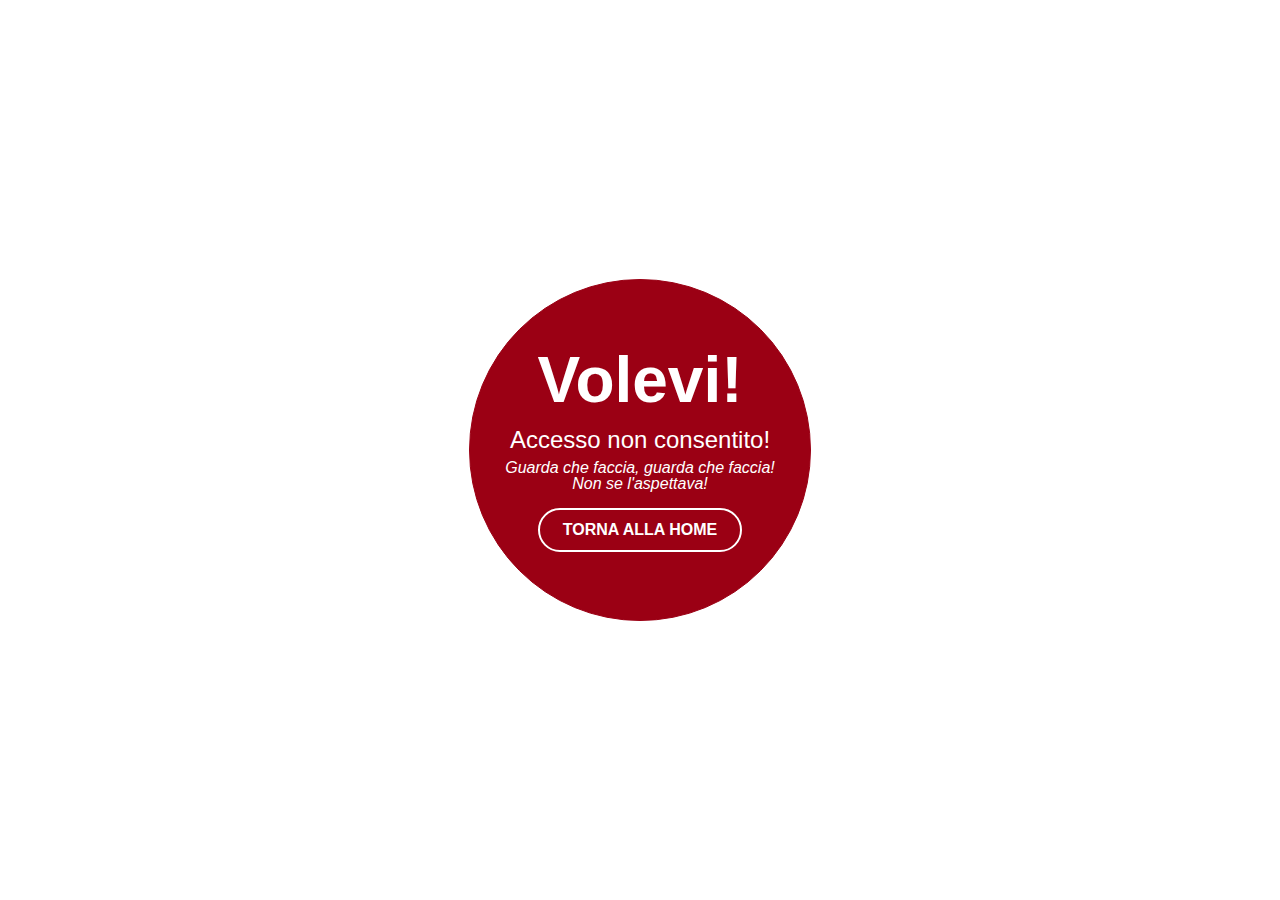
<file: public_html/html/access_denied.html>
<!DOCTYPE html>
<html xmlns="http://www.w3.org/1999/xhtml" xml:lang="it" lang="it">
<head>
    <meta charset="utf-8">
    <meta name="viewport" content="width=device-width, initial-scale=1, shrink-to-fit=no">
    <meta name="description" content="">
    <meta name="author" content="">

    <title>Accesso negato</title>
    <link rel="shortcut icon" type="image/png" href="../images/favicon.png" />
    <link href="../css/style.css" rel="stylesheet" type="text/css">
    <link href="../css/print_style.css" rel="stylesheet" type="text/css" media="print">
    
</head>
<body>
    
    <div id = "error-container">
        <div id = "error-center">
            <div id = "error-text">Volevi!</div>
            <div id = "error-msg">Accesso non consentito!</div>
            <div id = "error-funny">Guarda che faccia, guarda che faccia! Non se l'aspettava!</div>
            <a href="index.php" id = "error-back">Torna alla home</a>
        </div>
    </div>
    
</body>
</file>
<file: public_html/css/style.css>
body, html{
     margin: 0%;
     width: 100%;
     min-width: 400px;
     font-family: Helvetica, sans-serif;
     font-weight: lighter;
     -webkit-font-smoothing: antialiased;
     font-size: 1rem;
     line-height: 1.8em;
     background-color: white;

     text-align: center;
 }

h1{
    font-weight: lighter;
}

.maincontainer {
    margin: 5em auto 5em auto;
    min-height: 80%;
}

.lock-scroll {
    position: fixed;
}

.padded {
	padding: 10px 0;
}

/* SIGNUP LINKS */
.signup-btn-container {
    display: flex;
    flex-flow: row nowrap;
    justify-content: space-between;
    margin: 2em auto 6em auto;;
    width: 75%;
    height: 300px;
}

#signup-btn-alunno, #signup-btn-tutor {
    display: flex;
    align-items: center;
    justify-content: center;
    padding: 20px;
    border-radius: 5em;
    border: 3px solid #9B0014;
    color: #9B0014;
    text-decoration: none;
    width: 40%;
    min-width: 250px;
    height: inherit;
    background-color: white;
    -webkit-transition: all ease 0.3s;
    -moz-transition: all ease 0.3s;
    transition: all ease 0.3s;
} 

#signup-btn-alunno p, #signup-btn-tutor p {
    line-height: 0.9em;
}

#signup-btn-alunno:hover, #signup-btn-tutor:hover {
    color: white;
    text-decoration: none;
    background-color: #9B0014;
}

#signup-btn-alunno #alunno-icon {
    height: 150px;
    width: 150px;
    margin: 0 auto;
    background-image: url(../images/study.svg);
    background-repeat: no-repeat; 
    background-size: cover;
}

#signup-btn-alunno:hover #alunno-icon {
    background-image: url(../images/studywhite.svg);
}


#signup-btn-alunno:hover, #signup-btn-tutor:hover {
    color: white;
    text-decoration: none;
    background-color: #9B0014;
}

#signup-btn-tutor #tutor-icon {
    height: 150px;
    width: 150px;
    margin: 0 auto;
    background-image: url(../images/graduate-student-avatar.svg);
    background-repeat: no-repeat; 
    background-size: cover;
}

#signup-btn-tutor:hover #tutor-icon {
    background-image: url(../images/graduate-student-avatarwhite.svg);
}

@media screen and (max-width: 1024px) {
    .signup-btn-container {
        height: 100%;
        flex-flow: column nowrap;
        margin: 0 auto;
    }
    
    #signup-btn-alunno, #signup-btn-tutor {
        width: 80%;
        margin: 2em auto;
        height: 180px;
        min-width: 200px;
    } 
    
    #signup-btn-alunno #alunno-icon, #signup-btn-tutor #tutor-icon {
        height: 75px;
        width: 75px;
    }

}

/* SIGNUP FORM */

#credential-form-container{
    width: 71%;
    margin: auto;
    display: flex;
    flex-direction: column;
}

#credential-form-container #progress-bar-container{
    margin: 1.5em auto auto auto;
}

#credential-form-container .progress-bar {
    overflow: hidden;
    counter-reset: step;
    margin: 0 auto;
}

#credential-form-container .progress-bar li {
    text-transform: uppercase;
    color: #9B0014;
    font-size: 0.9em;
    float: left;
    list-style-type: none;
    margin-right: 2em;
}

#credential-form-container .progress-bar li:before {
    bottom: 60%;
    content: counter(step);
    counter-increment: step;
    width: 16px;
    line-height: 16px;
    display: block;
    font-size: 0.8em;
    color: #9B0014;
    background: white;
    border: 1px solid #9B0014;
    border-radius: 50%;
    margin: auto;
    transition: all 0.25s ease;
}

#credential-form-container .progress-bar li.active-step:before {
    background: #9B0014;
    color: white;
}

@media screen and (max-width: 768px) {
    .progress-bar{
        padding: 0;
    }

    .progress-bar li {
        position: absolute;
        width: 100%;
        display: none;
        opacity: 0;
    }
    .progress-bar li.active-step {
        position: relative;
        visibility: visible;
        opacity: 1;
        display: block;
        margin: auto;
    }
}

#info-container {
    overflow: hidden;
}

#info-container .form-group {
    display: none;
    height: 0;
    margin: 1.5em auto;
    width: 80%;
    transition: all 0.3s ease;
}

#info-container .active-group {
    display: block;
    height: auto;
}

.form-button {
    display: inline-block;
    cursor: pointer;
    border: 2px solid #9B0014;
    border-radius: 2em;
    background: #9B0014;
    color: white;
    width: 6em;
    margin: 0.5em auto;
    padding: 5px 10px;
    -moz-transition: all 0.25s ease;
    -o-transition: all 0.25s ease;
    -webkit-transition: all 0.25s ease;
    transition: all 0.25s ease;

}

.form-button:hover  {
    background: white;
    color: #9B0014;
}

#go-back {
    margin: auto;
    margin-right: 2.5em;
}
#go-fwd {
    margin: auto;
    margin-left: 2.5em;
}

#go-sub {
    display: none;
}

#container-sign-up{
    margin: 2% auto 8% auto;
}

.signup-group-legend {
    display: none;
    margin: 0;
    /*color: #9B0014;
    text-align: left;
    margin-left: 12%;
    font-size: 0.9em;
    margin-bottom: -1.5em;*/
}

#Signup-form fieldset {
    border: none;
    padding: 0;
    margin: 0;
}

/*
 *  Forms
 */

.transition,
#Signup-form .Signup-field span.fake-label,
#Signup-form input,
#Login-form .Login-field span.fake-label,
#Login-form input,
#Quick-search-form .research-field span.fake-label,
#Quick-search-form input,
#Signup-form .Signup-field span,
#Advanced-search-form .research-field span,
#Advanced-search-form input {
    -moz-transition: all 0.25s cubic-bezier(0.53, 0.01, 0.35, 1.5);
    -o-transition: all 0.25s cubic-bezier(0.53, 0.01, 0.35, 1.5);
    -webkit-transition: all 0.25s cubic-bezier(0.53, 0.01, 0.35, 1.5);
    transition: all 0.25s cubic-bezier(0.53, 0.01, 0.35, 1.5);
}

#Signup-form,
#Login-form,
#Quick-search-form,
#Advanced-search-form {
    margin: 2em auto 2em auto;
    display: inline-block;
    width: 100%;
    max-width: 1024px;
    height: auto;
    box-sizing: border-box;
    padding: 1em;
    background-color: white;
    border-radius: 2em;
    border: 2px solid;
    border-color: #9B0014;
}

#Login-form {
    width: 80%;
}

#Advanced-search-form {
    width: 90%;
}


#Signup-form {
    border: none;
}

#Signup-form,
#Login-form,
#Advanced-search-form{
    background-color: #fff;
}
@media screen and (min-width: 1025px){
    #Advanced-search-form{
        position: sticky;
        position: -webkit-sticky;
        bottom: 0px;
        top: 16px;
    }
}


#Signup-form .Signup-field,
#Login-form .Login-field,
#Quick-search-form .research-field,
#Advanced-search-form .research-field {
    position: relative;
    padding: 10px 0;
}


#Signup-form .Signup-field input,
#Login-form .Login-field input,
#Quick-search-form .research-field input,
#Advanced-search-form .research-field input{
    border: 1px solid #9B0014;
    color: #9B0014;
    line-height: 0;
    font-size: 17px;
    width: 100%;
    display: block;
    box-sizing: border-box;
    padding: 10px 15px;
    border-radius: 60px;
    font-weight: 100;
    letter-spacing: 0.01em;
    position: relative;
}

#Signup-form .Signup-field span.fake-label,
#Login-form .Login-field span.fake-label,
#Quick-search-form .research-field span.fake-label,
#Advanced-search-form .research-field span.fake-label,
#Signup-form .CBField legend {
    transform-origin: left center;
    color: #9B0014;
    font-weight: 100;
    letter-spacing: 0.01em;
    font-size: 17px;
    box-sizing: border-box;
    padding: 10px 15px;
    display: block;
    position: absolute;
    margin-top: -45px;
    z-index: 2;
    pointer-events: none;
}

#Signup-form .Signup-field > span,
#Login-form .Login-field > span,
#Advanced-search-form .research-field > span,
#Quick-search-form .research-field > span {
    transform-origin: left center;
    display: none;
}

#Signup-form .Signup-field input:focus,
#Login-form .Login-field input:focus,
#Quick-search-form .research-field input:focus,
#Advanced-search-form .research-field input:focus{
    outline: none;
    background: #9B0014;
    color: white;
    margin-top: 1rem;
}


#Signup-form .Signup-field input:valid,
#Login-form .Login-field input:valid,
#Quick-search-form .research-field input:valid,
#Advanced-search-form .research-field input:valid,
#Signup-form .Signup-field .stay-up,
#Login-form .Login-field .stay-up,
#Quick-search-form .research-field .stay-up,
#Advanced-search-form .research-field .stay-up {
    margin-top: 0.6rem;
}

#Signup-form .Signup-field input:focus,
#Login-form .Login-field input:focus,
#Quick-search-form .research-field input:focus,
#Advanced-search-form .research-field input:focus{
    margin-top: 1rem;
}

#Signup-form .Signup-field input:valid ~ span.fake-label,
#Login-form .Login-field input:valid ~ span.fake-label,
#Quick-search-form .research-field input:valid ~ span.fake-label,
#Advanced-search-form .research-field input:valid ~ span.fake-label,
#Signup-form .Signup-field input:focus ~ span.fake-label,
#Login-form .Login-field input:focus ~ span.fake-label,
#Quick-search-form .research-field input:focus ~ span.fake-label,
#Advanced-search-form .research-field input:focus ~ span.fake-label,
#Signup-form .Signup-field input.stay-up ~ span.fake-label,
#Login-form .Login-field input.stay-up ~ span.fake-label,
#Quick-search-form .research-field .stay-up ~ span.fake-label,
#Advanced-search-form .research-field .stay-up ~ span.fake-label {
    display: block;
    -moz-transform:     translate(0, -35px) scale(0.9,0.9);
    -ms-transform:      translate(0, -35px) scale(0.9,0.9);
    -webkit-transform:  translate(0, -35px) scale(0.9,0.9);
    transform:          translate(0, -35px) scale(0.9,0.9);
}

#Signup-form .Signup-field input:focus ~ span,
#Advanced-search-form .research-field input:focus ~ span,
#Quick-search-form .research-field input:focus ~ span {
    display: inline-block;
    -moz-transform:       translate(0, 10px);
    -ms-transform:        translate(0, 10px);
    -webkit-transform:    translate(0, 10px);
    transform:            translate(0, 10px);
}

#Signup-form .Signup-field input:focus ~ span.fake-label,
#Login-form .Login-field input:focus ~ span.fake-label,
#Quick-search-form .research-field input:focus ~ span.fake-label,
#Advanced-search-form .research-field input:focus ~ span.fake-label {
    display: block;
    -moz-transform:     translate(0px, -35px) scale(1.3,1.3);
    -ms-transform:      translate(0px, -35px) scale(1.3,1.3);
    -webkit-transform:  translate(0px, -35px) scale(1.3,1.3);
    transform:          translate(0px, -35px) scale(1.3,1.3);
}

#Signup-form .CBField {
    margin-top: 45px;
    margin-bottom: 45px;
}

#Signup-form .CBField input {
    margin-bottom: 1px;
    margin-left: 5px;
    vertical-align: middle;
    float: left;
}
#Signup-form .CBField label {
    color: #9B0014;
    display: block;
    float: left;
}

#Signup-form .CBField label > span {
    float: right;
    margin-left: 15px;
    margin-top: -5px;
    vertical-align: middle;
}


#Signup-form .CBLabel{
    color: #9B0014;
    display: block;
    float: left;
    margin-top: -10px;
    margin-bottom: 30px;
    white-space: nowrap;
}

#Signup-form .CBInput input {
    margin-bottom: 1px;
    margin-left: 5px;
    vertical-align: middle;
}
#Signup-form .CBLabel span {
    margin-left: 15px;
    vertical-align: middle;
}

#Login-form .Login-button,
.Result-form .visit-profile,
#Login-form > a,
#Login-form .Login-button,
#Login-form > a,
#Quick-search-form .find-button,
#Advanced-search-form .find-button,
#Quick-search-form > a{
    margin-top: 35px;
    background-color: #9B0014;
    border: 2px solid #9B0014;
    display: block;
    box-sizing: border-box;
    padding: 10px 5px;
    border-radius: 2em;
    color: #fff;
    font-weight: 100;
    letter-spacing: 0.01em;
    position: relative;
    z-index: 1;
    margin-left: auto;
    margin-right: auto;
    -webkit-transition: all 0.2s ease;
    -moz-transition: all 0.2s ease;
    transition: all 0.2s ease;
}
#Login-form .Login-button,
#Login-form .Login-button,
#Quick-search-form .find-button,
#Advanced-search-form .find-button{
    margin-top: 1.25rem;
    width: 30%;
    font-size: 100%;
    cursor: pointer;
}
#Login-form > a,
#Login-form > a,
#Quick-search-form > a{
    margin-top: 0.4rem;
    text-decoration: none;
    width: 50%;
    font-size: 100%;
}


#Login-form .Login-button:hover, #Login-form .Login-button:focus, #Login-form a:hover, #Login-form a:focus,
#Login-form .Login-button:hover, #Login-form .Login-button:focus, #Login-form a:hover, #Login-form a:focus,
#Quick-search-form .find-button:hover, #Quick-search-form .find-button:focus, #Quick-search-form a:hover, #Quick-search-form a:focus,
#Advanced-search-form .find-button:hover, #Advanced-search-form .find-button:focus, #Advanced-search-form a:hover, #Advanced-search-form a:focus{
    color: #9B0014;
    background-color: #fff;
}

#Signup-form > h1,
#Login-form > h1{
    color: #9B0014;
    font-family: inherit;
    font-weight: inherit;
}
#Signup-form > h2,
#Login-form > h2{
    font-family: inherit;
    font-weight: inherit;
}
#Advanced-search-form hr{
    border-color: #9B0014;
}

#sub-selector {
    margin-top: 1.5em;
}

#sel-abbonamento {
    box-sizing: border-box;
    width: 100%;
    border: 1px solid #9B0014;
    border-radius: 2em;
    padding: 10px 15px;
    font-size: 17px;
    color: #9B0014;
}

#sel-abbonamento > option {
    background-color: #9B0014;
    color: white;
    font-size: 1rem;
    padding: 5px;
}


/*
 *  checkbox
 */

.checkbox-container{
    width: 80%;
    margin: auto;
    text-align: left;
    display: block;
    position: relative;
    padding-left: 2em;
    margin-bottom: 12px;
    cursor: pointer;
    font-size: 1rem;
    -webkit-user-select: none;
    -moz-user-select: none;
    -ms-user-select: none;
    user-select: none;
    color: #9B0014;
}

.checkbox-container input {
    opacity: 0;
    cursor: pointer;
    height: 0;
    width: 0;
}

.checkmark {
    position: absolute;
    top: 0;
    left: 0;
    height: 25px;
    width: 25px;
    background-color: #eee;
}

/* On mouse-over, add a grey background color */
.checkbox-container :hover input ~ .checkmark {
    background-color: #ccc;
}

/* When the checkbox is checked, add a blue background */
.checkbox-container input:checked ~ .checkmark {
    background-color: #9B0014;
}

/* Create the checkmark/indicator (hidden when not checked) */
.checkmark:after {
    content: "";
    position: absolute;
    display: none;
}

/* Show the checkmark when checked */
.checkbox-container input:checked ~ .checkmark:after {
    display: block;
}

/* Style the checkmark/indicator */
.checkbox-container .checkmark:after {
    left: 9px;
    top: 5px;
    width: 5px;
    height: 10px;
    border: solid white;
    border-width: 0 3px 3px 0;
    -webkit-transform: rotate(45deg);
    -ms-transform: rotate(45deg);
    transform: rotate(45deg);
}

/*
 *  Ricerca avanzata
 */

#main-container{
    display: flex;
    position: relative;
    /*aggiunta per farci stare la form*/
    min-height: 43em;
}
#main-container .filter-form{
    width: 40%;
    margin: 1em 1em 1em 1em;
}

#main-container .results-list {
    width: 100%;
}

.result-allfather { 
    display: flex;
    flex-flow: column nowrap;
    width: 90%;
    box-sizing: border-box;
    padding: 1em 1.5em;
    margin: 0 auto;
}
.result-container {
    display: flex;
    flex-flow: row nowrap;
    height: auto;
    min-width: 300px;
    box-sizing: border-box;
    padding: 20px;
    width: 100%;
    background-color: #fff8f8;
}

.result-allfather .result-container:nth-child(even) {
    background-color: #ffe8e8;
}

.result-module {
    color: #66000e;
    display: flex;
    flex-flow: row nowrap;
    padding: 0 10px 10px 0;
    flex-grow: 1;
    height: 80%;
    margin: auto 0;
}

.result-picture {
    height: 100px;
    width: 100px;
    min-height: 100px;
    min-width: 100px;
    margin: auto 0;
    border-radius: 50%;
    overflow: hidden;
}

.result-profile-pic {
    height: 100px;
    width: 100px;
    object-fit: cover;
}


.result-name {
    color: #66000e;
    font-size: 1.5rem;
}

.result-body {
    margin: auto 5%;
    text-align: left;
    font-size: 1rem;
    line-height: 1.05em;
}

.result-info {
    color: #9B0014;
    width: auto;
    line-height: 1.3em;
}

.result-info > span {
    display: block;
}

.result-rating {
    display: inline-block;
    flex-flow: row nowrap;
    justify-content: space-between;
    box-sizing: inherit;
    margin: 5px 0;
}

.res-star {
    display: inline-block;
    width: 16px;
    height: 16px;
    background-image: url(../images/stellina.png);
    background-size: cover;
}

.res-inactive {
    -webkit-filter: grayscale(100%);
    filter: grayscale(100%);
}

.result-city {
    font-style: italic;
}

.result-money {
    font-size: 1.4rem;
}

.result-profile-link {
    cursor: pointer;
    width: 40%;
    min-width: 180px;
    height: 45px;
    display: block;
    margin: auto;
    font-size: 1.2rem;
    text-decoration :none;
    border-radius: 2.5em;
    color: white;
    background-color: #9B0014;
    border: 2px solid #9B0014;
    text-align: center;
    -webkit-transition: all 0.2s ease;
    -moz-transition: all 0.2s ease;
    transition: all 0.2s ease;
    box-sizing: border-box;
}

.result-profile-link > span {
    line-height: 45px;
    display: block;
    margin: auto 0;
}

.result-profile-link:hover {  
    color: #9B0014;
    background-color: white;
}

@media screen and (max-width: 1024px) {
    .result-module {
        flex-flow: row wrap;
    }
}
@media screen and (max-width: 480px) {
    .result-module {
        flex-flow: column nowrap;
    }
    .result-body {
        margin: 5% auto;
        text-align: center;
    }
    
    .result-container {
        padding: 15px 20px 5px 20px;
    }
    
    .result-picture {
        margin: 0 auto;
    }
}


.Result-form,
#Student-form{
    margin: auto;
    display: flex;
    width: 90%;
    max-width: 1024px;
    height: auto;
    box-sizing: border-box;
    padding: 30px 25px;
    background-color: lightgray;
    border-radius: 2em;
    margin-top: 2em;
    margin-bottom: 2em;
    left: 50%;
}
.Result-form .profile-pic,
#Student-form .profile-pic{
    width: 20%;
    margin: auto auto 1em 1em;
}
.Result-form .profile-pic img,
#Student-form .profile-pic img{
    border-radius: 100%;
    width: 9em;
    margin: auto;
}
.Result-form .Result-info{
    width: 60%;
    margin: auto;
    margin-left: 1em;
    margin-right: 1em;
}
.Result-form .Result-info *{
    font-family:'Chelsea Market',sans-serif;
    margin-left: 2rem;
    text-align: left;
    margin: auto;
    /*  margin-top: 1em;*/
    /*  margin-bottom: : 1em;*/

}
.Result-form .Result-info .Name{
    font-size: 3rem;
}
.Result-form .Result-info .Location{
    font-size: 1.6rem;
}
.Result-form .Result-info .Description{
    font-size: 1rem;
}

@media screen and (max-width: 1024px){
    #main-container{
        flex-direction: column;
    }
    #main-container .filter-form{
        width: auto;
        position: relative;
    }
    #main-container .results-list{
        width: 100%;
        margin-left: auto;
    }
}

/*
 * SLIDER
 */

.slider {
    -webkit-appearance: none;
    width: 80%;
    height: 3px;
    border-radius: 3px;
    background: #d3d3d3;
    outline: none;
    opacity: 0.7;
    -webkit-transition: .2s;
    -moz-transition: opacity .2s;
    transition: opacity .2s;
}

.slider:hover {
    opacity: 1;
}

.slider::-webkit-slider-thumb {
    -webkit-appearance: none;
    appearance: none;
    width: 15px;
    height: 15px;
    border-radius: 50%;
    background: #9B0014;
    cursor: pointer;
}

.slider::-moz-range-thumb {
    width: 15px;
    height: 15px;
    border-radius: 50%;
    background: #9B0014;
    cursor: pointer;
}

/*Form styling*/

#Quick-search-form fieldset {
    border: none;
    color: #9B0014;
}

#Quick-search-form label, #Advanced-search-form label, #Advanced-search-form p,#Advanced-search-form > h1,#Quick-search-form > h1  {
    color: #9B0014;
}

.centered-wrapper {
    margin: 0 auto;
    width: 35%;
    min-width: 343px;
}

/* SUGGERIMENTI */

.notVisible{
    display: none;
}

.research-outputs-visible{
    display:flex;
    flex-direction: column;
    max-height: 15em;
    overflow: scroll;
    width: 80%;
    padding: 20px 0px;
    border-radius: 15px;
    border: 1px solid #9B0014;
    margin: auto;
}
.research-outputs-visible::-webkit-scrollbar {
    display: none;
}

.research-outputs-visible > a{
    display: inline-block;
    width: 100%;
    padding: 10px 15px;
    background-color: #9B0014;
    border: 1px solid #9B0014;
    color: #fff;
    text-decoration: none;
    cursor: pointer;
    text-align: left;
    padding-left: 0.5em;
}

.research-outputs-visible > a:hover, .research-outputs-visible > a:hover > h1, .research-outputs-visible > a:hover > h2,
.research-outputs-visible > a:focus, .research-outputs-visible > a:focus > h1, .research-outputs-visible > a:focus > h2{
    background-color: white;
    color: #9B0014;
}
.research-outputs-visible > a > h1{
    font-size: 1em;
    color: white;
}
.research-outputs-visible > a > h2{
    font-size: 0.75em;
    color: white;
}
.research-outputs-visible > a.notLast{
    margin-bottom: .25em;
}


/*
 *  STAR RATING
 */

#rating-container{
    display: flex;
}

#rating-container #star-rating{
    color: #9B0014;
    margin: auto 8px auto 0;
}

.rating {
    margin: 1em auto 1em 0;
    display: flex;
    flex-flow: row-reverse nowrap;
    position: relative;

}

.rating input{
    display: none;
}

.rating label{
    display: block;
    cursor: pointer;
    width: 25px;
    float:left;
    margin-right: 10px;
    font-size: 0;
    line-height: 0;
}

.rating label:before{
    content: '\f005';
    font-family: fontAwesome;
    position: relative;
    display: block;
    font-size: 25px;
    color: #101010;
    margin-right: 8px;
}

.rating label:after{
    content: '\f005';
    font-family: fontAwesome;
    display: block;
    font-size: 25px;
    color: gold;
    top: 0;
    opacity: 0;
    position: absolute;
    transition: .5s;
    text-shadow: 0 2px 5px rgba(0,0,0,.5);
}

.rating label:hover:after, .rating input:checked ~ label:after, .rating label:hover ~ label:after{
    opacity: 1;
}

.hidden{
    display: none;
}

#Signup-form .Signup-field label.hidden, #Login-form .Login-field label.hidden, #Quick-search-form .research-field label.hidden, #Advanced-search-form .research-field label.hidden {
    display: none;
}


/*
 *  NAVBAR
 */
#navbar {
    align-items: center;
    vertical-align: middle;
    background-color: white;
    box-sizing: border-box;
    display: flex;
    height: 12%;
    min-height: 75px;
    padding: 15px;
    width: 100%;
    overflow: hidden;
}

#logo-container {
    height: 40px;
    z-index: 11;
}

#navbar #main-nav {
    align-content: center;
    background-color: white;
    box-sizing: border-box;
    display: flex;
    flex-flow: row nowrap;
    height: 100%;
    margin: 0 0.5em 0 2em;
    justify-content: flex-start;
    position: relative;
    width: 100%;
    -webkit-transition: all 0.3s ease;
    -moz-transition: all 0.3s ease;
    transition: all 0.3s ease;
}

#navbar #main-nav {
    align-items: center;
}

.nav-link, .nav-link-active, #login-link {
    display: flex;
    align-items: center;
    border: 2px solid white;
    width: 10%;
    transition: border 0.5s;
    -webkit-transition: all 0.2s ease;
    -moz-transition: all 0.2s ease;
    transition: all 0.2s ease;
}

.nav-link {
    min-width: 117px;
    height: 100%;
    margin: 0 0 0 1em;
}

.nav-link-active {
    min-width: 117px;
    height: 100%;
    margin: 0 0 0 1em;
}

#login-link {
    height: 60%;
    text-decoration: none;
    margin-left: auto;
    background-color: #9B0014;
    border: 2px solid #9B0014;
    min-width: 5em;
    border-radius: 3em
}

#login-link > div {
    color: white;
    display: block;
    margin: auto;
    font-weight: 500;
    text-decoration: none;
    text-transform: uppercase;
}

.nav-link a {
    color: #9B0014;
    display: block;
    margin: auto;
    font-weight: 500;
    text-transform: uppercase;
    text-decoration: none;
}
.nav-link-active a{
    color: #9B0014;
    display: block;
    margin: auto;
    font-weight: 500;
    text-transform: uppercase;
    text-decoration: none;
}

.nav-link-active a::after {
    margin-top: -3px;
    content: '';
    display: block;
    width: 100%;
    height: 2px;
    background: #9B0014;
}

.nav-link a::after {
    margin-top: -2px;
    content: '';
    display: block;
    width: 0;
    height: 1px;
    background: #9B0014;
    -webkit-transition: width .3s;
    -moz-transition: width .3s;
    transition: width .3s;
}

#login-link div::after {
    background: white;
}

.nav-link a:hover::after {
    width: 100%;
}

#login-link:hover {
    background-color: white;
    border: 2px solid #9B0014;
}

#login-link:hover > div,
#login-link:hover a{
    color: #9B0014;
}

#login-link:hover::after {
    width: 0;
}

#login-link a {
    color: #FFF;
    display: block;
    margin: auto;
    font-weight: 500;
    text-transform: uppercase;
    text-decoration: none;
}

#logo {
    display: block;
    height: 100%;
}

#menu-icon {
    visibility: hidden;
}


@media screen and (max-width: 1024px) {
    #logo-container {
        width: 40px;
        height: 40px;
    }


    #navbar #main-nav {
        flex-flow: column nowrap;
        overflow: hidden;
        position: fixed;
        top: 0;
        left: 0;
        margin: auto;
        height: 100%;
        padding: 15% 0;
        width: 100%;
        z-index: 10;
    }

    .hidden {
        visibility: hidden;
        opacity: 0;
    }

    .visible {
        visibility: visible;
        opacity: 1;
    }

    .nav-link, .nav-link-active, #login-link {
        box-sizing: border-box;
        margin: 0;
        width: 100%;
        height: 20%;
        min-height: 2em;
    }

    .nav-link, .nav-link-active {
        order: 1;
    }

    #login-link {
        margin-top: 3em;
        order: 2;
        border-radius: initial;
    }

    #menu-icon {
        visibility: visible;
        box-sizing: border-box;
        background: none;
        color: inherit;
        border: none;
        padding: 0;
        font: inherit;
        cursor: pointer;
        outline: inherit;
        margin: auto 0 auto auto;
        height: 40px;
        width: 40px;
        padding: 2px;
        z-index: 10;
    }

    #menu-icon::before, #menu-icon div, #menu-icon::after {
        background-color: #9B0014;
        border-radius: 2px;
        content: '';
        display: block;
        height: 4px;
        width: 36px;
        -webkit-transition: all 0.5s ease;
        -moz-transition: all 0.5s ease;
        transition: all 0.5s ease;
    }

    #menu-icon::before, #menu-icon div {
        margin: 0 0 10px 0;
    }

    .open-icon::before {
        -webkit-transform: translateY(14px) rotate(135deg);
        -moz-transform: translateY(14px) rotate(135deg);
        transform: translateY(14px) rotate(135deg);
    }

    .open-icon::after {
        -webkit-transform: translateY(-14px) rotate(-135deg);
        -moz-transform: translateY(-14px) rotate(-135deg);
        transform: translateY(-14px) rotate(-135deg);
    }

    .open-icon div {
        -webkit-transform: scale(0);
        -moz-transform: scale(0);
        transform: scale(0);
    }
}

/*
    Parallax
 */

#bgimg-1{
    background-image: url("../images/img-parallax3-final.jpg");
    min-height: 60%;
    position: relative;
    background-attachment: fixed;
    background-position: center;
    background-repeat: no-repeat;
    background-size: cover;
}

.caption {
    padding-top: 6em;
    padding-bottom: 6em;
    margin: auto;
    width: 90%;
    text-align: center;
    color: #000;
}

.text-container {
    background-color: transparent;
    color: #fff;
    text-align: center;
    height: auto;
    padding-top: 3.5em;
    padding-bottom: 5.5em;
    font-size: 120%;
}

.text-container span{
    margin: 0 20px 0 20px;
    font-size: 4em;
    line-height: 120%;
    text-shadow: 2px 0 0 #000, -2px 0 0 #000, 0 2px 0 #000, 0 -2px 0 #000, 1px 1px #000, -1px -1px 0 #000, 1px -1px 0 #000, -1px 1px 0 #000;
    text-transform: uppercase;
    font-weight: bold;
}

#oppure{
    background-color: #fff;
    height: auto;
    margin: auto;
}

#oppure span{
    margin: 0 auto;
    font-size: 3em;
    line-height: 150%;
    text-transform: uppercase;
    font-weight: bold;
}

#account-options {
    background-color: #fff;
    display: flex;
    justify-content: space-around;
    padding: 2em;
    color: #9B0014;
    height: auto;
}

#account-options span{
    font-size: 25px;
    font-weight: bold;
}

.subscription-type{
    display: flex;
    flex-direction: column;
    align-items: center;
    border: 3px solid #9B0014;
    border-radius: 2.5em;
    padding-left: 20px;
    padding-right: 20px;
    padding-top: 60px;
    padding-bottom: 60px;
}

.subscription-type.center{
    margin: 0 1em 0 1em;
}

#account-options .subscription-type .price{
    margin-top: 20px;
    font-size: 40px;
}

.trasparent-container {
    background-color: transparent;
    font-size: 25px;
    color: #f7f7f7;
}

@media screen and (max-width: 740px){
    #account-options{
        flex-direction: column;
        align-items: center;
    }

    #account-options .subscription-type{
        min-width: 350px;
    }
    
    #account-options .subscription-type.center{
        margin: 1em 0 1em 0;
    }
    
     #bgimg-1{
        background-image: none;
    }

    .big-phrase{
        margin: auto;
        padding-top: 20px;
        padding-bottom: 20px;
        width: 90%;
        background-color: #9B0014;
        border-radius: 2em;
    }

    .text-container span{
        text-shadow: none;
        color: #fff;
        border-radius: 10px;
    }
}

@media screen and (max-width: 600px) {
    .text-container span{
        font-size: 2.5em;
    }
}

/*
    profile section
 */

.parallax-img2{
    position: relative;
    opacity: 0.80;
    background-position: center;
    background-size: cover;
    background-repeat: no-repeat;
    background-attachment: fixed;
    background-image: url("../images/profile_images/pexels-photo-167682.jpeg");
    height: 10em;
}

@media screen and (max-width: 1024px){
    .parallax-img2{
        height: 15em;
    }
}
@media screen and (max-width:740px){
    .parallax-img2{
        height: 10em;
    }
}


/* Personal area */
.pa-parallax-1, .pa-parallax-2, .pa-parallax-3 {
    position: relative;
    background-attachment: fixed;
    background-position: center;
    background-repeat: no-repeat;
    background-size: cover;
}

.pa-parallax-1 {
    background-image: url('../images/profile_images/pexels-photo-167682.jpeg');
    min-height: 5%;
}

.pa-parallax-2 {
    background-image: url('../images/profile_images/pexels-photo-167682.jpeg');
    min-height: 400px;
}

.pa-parallax-3 {
    background-image: url('../images/profile_images/pexels-photo-167682.jpeg');
    min-height: 10%;
}

.personal-area-header {
    position: relative;
    overflow: hidden;
    text-align: center;
    display: flex;
    flex-wrap: wrap;
    flex-direction: column;
    width: 100%;
    height: 30%;
}

#header-lower {
    width: 60%;
    display: flex;
    flex-flow: row wrap;
    height: 100px;
    align-items: center;
    margin: 2em auto 2em 220px;
}

#pa-links-container {
    display: flex;
    flex-flow: row nowrap;
    justify-content: space-evenly;
    height: 100%;
    width: 100%;
    align-items: center;
}

.pa-nav-link {
    display: flex;
    align-items: center;
    width: 130px;
    transition: border 0.5s;
    height: 50%;
    text-decoration: none;
    background-color: #2c2721;
    border: 2px solid #2c2721;
    min-width: 5em;
    border-radius: 3em;
    color: white;
    -webkit-transition: all 0.2s ease;
    -moz-transition: all 0.2s ease;
    transition: all 0.2s ease;
}

.pa-nav-link > div {
    color: white;
    margin: auto;
    font-weight: 500;
    text-decoration: none;
    text-transform: uppercase;
}


.pa-nl-active {
    background-color: white;
}

.pa-nl-active > div {
    color: #2c2721;
}


.pa-nav-link div::after {
    background: white;
}

.pa-nav-link:hover {
    background-color: white;
    border: 2px solid #2c2721;
}

.pa-nav-link:hover > div,
.pa-nav-link:hover a{
    color: #2c2721;
}

.pa-nav-link:hover::after {
    width: 0;
}

.pa-nav-link a {
    color: #FFF;
    display: block;
    margin: auto;
    font-weight: 500;
    text-transform: uppercase;
    text-decoration: none;
}


/*
 * Header profilo
*/

#global-container{
    width: 100%;
}

.profile-container{
    position: relative;
    overflow: hidden;
    text-align: center;
    display: flex;
    flex-wrap: wrap;
    flex-direction: column;
    width: 100%;
    padding-bottom: 2.5em;
}

.profile-header {
    display: flex;
    width: 100%;
    align-items: center;
    box-sizing: border-box;
    border-bottom: 6px solid #8d6e3f;
    background-color: #2c2721;
    height: fit-content;
    min-height: 130px;
}

.profile-picture {
    height: inherit;
    position: relative;
    z-index: 1;
    top: 5em;
    margin-left: 1.5em;
    background: none;
}

.profile-picture .frame {
    width: 160px;
    height: 160px;
    border: 8px solid #8d6e3f;
    border-radius: 50%;
    background: white;
    overflow: hidden;
}

.profile-picture .frame img {
    height: 160px;
    width: 160px;
    object-fit: cover;
}

.profile-header .info-container {
    position: relative;
    height: auto;
    flex-grow: 1;
    text-align: left;
    color: #f7f3ed;
    padding-left: 1em;
}

.info-container h1 {
    font-size: 40px;
    font-weight: 300;
    margin: 0.5em auto 0.5em auto;
}

.info-container h3{
    font-weight: lighter;
    margin: 0.1em 0 -0.5em 0;
}

.profile-header .badge-container {
    display: flex;
    align-items: center;
    position: relative;
    height: auto;
    width: 200px;
    background-color: transparent;
}

.badge-container img {
    position: relative;
    margin: auto;
    height: 50px;
    width: 50px;
}

.badge-container .inactive-badge {
    -webkit-filter: grayscale(100%); /* Safari 6.0 - 9.0 */
    filter: grayscale(100%);
}

@media screen and (max-width: 1024px){
    /*
     *  Header
     */

    .profile-container{
        margin: auto;
        width: 100%;
    }

    .profile-header{
        display:inline-flex;
        flex-direction: row;
        margin: auto;
    }

    /*Scambio info-container con badge-container*/
    /*
    .profile-header .info-container{
        height:
    }
    */

    .profile-header .info-container h1{
        margin-top: 17px;
        margin-left: 20px;
    }

    .profile-header .info-container h3{
        margin-top: 0;
        position: relative;
        left: 20px;
        color: white;
    }

    .profile-header .badge-container{
        width: fit-content;
        flex-direction: column;
        text-align: right;
        padding-right: 1em;
    }

    .badge-container img{
        margin-bottom: 0;
        order: 2;
        height: 40px;
        width: 40px;

    }

    .badge-container .inactive-badge{
        order: 1;
    }

    /*
     *  Body
     */

    .profile-body .info-container{
        margin-top: 7%;
    }
}

@media screen and (max-width: 740px) {
    /*
     *  Header
     */
    .profile-header .profile-picture {
        height: 100%;
        width: 130px;
        position: relative;
        z-index: 1;
        margin-left: 0em;
        background: none;
        top: 0em;
    }

    .profile-header .profile-picture .frame {
        width: 100px;
        height: 100px;
        border: 8px solid #8d6e3f;
        border-radius: 50%;
        background: white;
        overflow: hidden;
        margin: 15% auto;
    }

    .profile-header .profile-picture .frame img {
        height: 100px;
        width: 100px;
        object-fit: cover;
    }

    .profile-container{
        margin: auto;
        width: 100%;
    }

    .profile-header{
        display:flex;
       margin: auto;
    }

    .profile-header .info-container h1{
        font-size: xx-large;
        font-weight: bold;
    }


    .profile-header .info-container h3{
        margin-top: 0;
        position: relative;
        left: 20px;
        color: white;
        font-size: small;
    }

    .profile-header .badge-container{
        width: fit-content;
        flex-direction: column;
        margin: auto 0.25em;
        padding-right: 0em;
    }

    .badge-container img{
        margin-bottom: 0;
        order: 2;
        height: 30px;
        width: 30px;

    }
    .profile-header .profile-picture .frame {
        border: 5px solid #8d6e3f;
    }


    .badge-container .inactive-badge{
        order: 1;
    }

    /*
     *  Body
     */

    .profile-body .info-container{
        margin-top: 7%;
    }
}

/*
 *  body profilo
 */

.profile-body {
    width: 100%;
    height: auto;
    overflow: hidden;
}

.profile-body .info-container {
    text-align: left;
    font-size: 20px;
    max-width: 1200px;
    color: #746758;
    height: auto; 
    margin: auto;
}

.profile-body .info-container #main-info{
    position: relative;
    text-align: left;
    margin: auto auto auto 14em;
}

.profile-body .info-container #main-info h3, .profile-body .info-container #main-info h5{
    margin: 0;
}

.profile-body .info-container h1 {
    line-height: 120%;
    font-weight: bold;
}

.profile-additions-body p{
    font-size: 20px;
}

.profile-additions-body{
    color: #2c2721;
    width: 100%;
}

.single-add-container{
    min-height: 250px;
    overflow: hidden;
    background-color: #fff;
    border-radius: 5px;
    box-sizing: border-box;
    margin-bottom: 2em;
}

#comp-list {
    min-height: 0px;
}

.profile-body .info-container dl{
    display: flex;
    flex-direction: column;
    margin:0 auto 1em auto;
    background-color: #fff;
    padding: 10px;
}

.profile-body .info-container dl dt{
    width: auto;
}

.profile-body .info-container dl p{
    font-size: 40px;
    font-weight: bold;
    margin: 0;
}

.profile-body .info-container dl dd{
    width: auto;
    margin: 0;
}

.profile-body .info-container ul{
    list-style-type: none;
    list-style-position: inside;
    margin: auto;
    padding: 0;
    text-align: left;
    color: #2c2721;
}

.profile-body .info-container ul li{
    margin-top: 5px;
    width: 100%;
}

.profile-body #opinions{
    text-align: center;
    width: 100%;
    background-color: #fff;
    margin: 0 0 3em 0;
    height: auto;
}

.profile-body #opinions h1{
    font-size: 40px;
    font-weight: bold;
}

.profile-body .info-container #other-info-container{
    display: flex;
    flex-direction: row;
    margin-top: 1em;
    top:5em;
    justify-content: center;
}

.profile-body .info-container #other-info-container #other-info{
    min-width: 300px;
    margin-left: 3em;
}

.profile-additions{
    display: flex;
    flex-direction: column;
    width: 100%;
    margin: auto 3em auto 3em;
}

@media screen and (max-width: 1024px){
    .profile-body .info-container #other-info-container{
        display: flex;
        flex-direction: column;
        margin-top: 1em;
        justify-content: space-around;
    }

    .profile-body .info-container #other-info{
        display: flex;
        flex-flow: row wrap;
        justify-content: center;
        top: 2em;
        margin: auto 3em auto 3em;
    }

    .profile-additions{
        display: flex;
        flex-direction: column;
        width: auto;
        margin: 5em 3em auto 3em;
    }
    
    #header-lower {
        margin: 50px 25px 0 200px;
        width: 70%;
    }

    #pa-links-container {
        display: flex;
        flex-flow: row nowrap;
        justify-content: space-evenly;
        width: 100%;
        align-items: center;
    }

    .pa-nav-link {
        width: 110px;
    }

}

@media screen and (max-width: 740px){
    .profile-body .info-container #other-info-container{
        display: flex;
        flex-direction: column;
        margin-top: 1em;
        justify-content: space-around;
    }
    
    .profile-body .info-container #other-info-container #other-info{
        display: flex;
        flex-direction: column;
        margin: 0;
    }

    .profile-body .info-container #other-info-container dl{
        margin: 0.5em 2em;
        padding: 0;
    }
    
    .profile-additions{
        display: flex;
        flex-direction: column;
        width: auto;
    }

    .float-left {
        float:none;
        margin:0 auto;
    }

    #header-lower {
        height: 120px;
        margin: 75px auto 40px auto;
        width: 75%;
    }

    #pa-links-container {
        display: flex;
        flex-flow: column wrap;
        justify-content: space-evenly;
        height: 100%;
        width: 100%;
        align-items: center;
    }

    .pa-nav-link {
        height: 40px;
        width: 130px;
    }
    
    #other-info #float-right {
    float: right;
        margin-left: 10%;
}

}

/** Footer **/

footer{
    height: auto;
    background-color: #9B0014;
}

#footer-container {
    margin: auto;
    display: flex;
    justify-content: space-evenly;
    padding: 1.3em;
}

#footer-container .footer-section {
    width: 200px;
}

#footer-container .footer-section h1 {
    margin-bottom: 3%;
    font-weight: inherit;
    color: white;
    text-transform: uppercase;
    font-size: large;
}


footer .last-thing { 
    float: left;
    width: 100%;
    background-color: #fff;
}

footer .last-thing span {
    float: right;
    margin: 2%;
    font-size: 18px;
    font-weight: bold;
}

.last-thing img{
    width: 150px;
    border-radius: 8%;
    float: left;
    margin: 2%;
}

.mini-menu-row{
    display: flex;
}

.mini-menu-item{
    cursor: pointer;
    margin: 0.5em 0 0.5em 0;
}

.mini-menu-item .developer, .mini-menu-item span {
    margin: auto;
    width: 50px;
}

#naviga-sito {
    display: grid;
    grid-template-rows: repeat(2, auto);
    grid-template-columns: repeat(2, auto);
}

#naviga-sito-icon {
    margin-top: 1em;
    display: grid;
    grid-template-rows: repeat(2, auto);
    grid-template-columns: repeat(3, auto);
}

.torna-su-footer{
    content: url("../images/torna-su.svg");
}

.home-footer{
    content: url("../images/home.svg");
}

.ricerca-footer{
    content: url("../images/zoom-len.svg");
}

.area-personale-footer{
    content: url("../images/avatar.svg");
}

.sign-up-footer{
    content: url("../images/enter.svg");
}

.login-footer{
    content: url("../images/add.svg");
}

.mini-menu-item .developer {
    border-radius: 100%;
    width: 70px;
}

#footer-container .footer-section.info{
    display: flex;
    flex-direction: column;
}

#footer-container .footer-section.info .info-point-item {
    margin-top: 10px;
    color: #fff;
}

.info-point-item a {
    color: #fff;
}

@media screen and (max-width: 700px) {
    #footer-container{
        flex-direction: column;
    }

    #footer-container .footer-section{
        width: 100%;
    }

    #footer-container .footer-section #naviga-sito-icon{
        margin: auto 5em auto 5em;
    }

    #footer-container .footer-section #naviga-sito{
        margin: auto 5em auto 5em;
    }

    #footer-container .footer-section.info{
        margin-bottom: 30px;
    }
}

/** Settings-tutor */

.profile-additions-body textarea {
    resize: none;
    width: 100%;
    padding: 15px 25px;
    height: 266px;
    border: 2px solid #746758;
    border-radius: 0.5em;
    font-family: Helvetica, sans-serif;
    font-size: 1rem;
    font-weight: lighter;
    color: #2c2721;
    text-align: justify;
    white-space: normal;
    box-sizing: border-box;
}

#contatti li {
    display: flex;
    align-content: space-around;
    padding-right: 3em;
}

#other-info input[type=text] {
    color: #2c2721;
    padding: 5px 10px;
    border: 2px solid #746758;
    border-radius: 0.5em;
    font-family: Helvetica, sans-serif;
    font-size: 0.9rem;
    flex-grow: 1;
}

#in-bio {
    box-sizing: border-box;
    width: 100%;
}

#contatti label {
    margin-right: 20px;
}

#other-info label, #other-info ul {
    font-size: 1.2rem;
    color: #2c2721;
}

#other-info .float-right {
    float: right;
}
#other-info fieldset {
    display: inline-block;
    border: 0 none;
    padding: 0;
}

.hidden-legend {
    display: none;
}

#other info li {
    display: flex;
    justify-content: space-between;
}

#lista-comp li {
    font-size: 1.1rem;
    line-height: 1.1rem;
    margin-bottom: 5px;
}

#delete-comp {
    display: inline-block;
    text-decoration: none;
    cursor: pointer;
    box-sizing: border-box;
    font-weight:bold;
    margin: 0 10px -8px 10px;
    height: 22px;
    width: 22px;
    font-size: 1rem;
    padding: 0 0 0 2px;
    border-radius: 50%;
    color: white;
    background-color: #746758;
    border: 2px solid #746758;
    -webkit-transition: all 0.2s ease;
    -moz-transition: all 0.2s ease;
    transition: all 0.2s ease;
}

#add-comp {
    font-size: 0.9rem;
    text-decoration:none;
    border-radius: 2.5em;
    color: white;
    background-color: #746758;
    border: 2px solid #746758;
    -webkit-transition: all 0.2s ease;
    -moz-transition: all 0.2s ease;
    transition: all 0.2s ease;
    padding: 2px 15px;
    box-sizing: border-box;
}

#delete-comp:hover, #add-comp:hover {  
    color: #746758;
    background-color: white;
}

#settings-submit {
    display: block;
    margin: 0 auto;
    padding: 10px 30px;
    font-size: 1.3rem;
    cursor: pointer;
    border-radius: 2em;
    color: white;
    background-color: #2c2721;
    border: 2px solid #2c2721;
    -webkit-transition: all 0.2s ease;
    -moz-transition: all 0.2s ease;
    transition: all 0.2s ease;
}

#settings-submit:hover  {
    color: #2c2721;
    background-color: white;
}


#create-app {
    width: 20%;
    min-width: 200px;
    display: block;
    margin: 0 auto 1em auto;
    font-size: 1rem;
    text-decoration:none;
    border-radius: 2.5em;
    color: white;
    background-color: #746758;
    border: 2px solid #746758;
    -webkit-transition: all 0.2s ease;
    -moz-transition: all 0.2s ease;
    transition: all 0.2s ease;
    padding: 5px 15px;
    box-sizing: border-box;
}

#create-app:hover {  
    color: #746758;
    background-color: white;
}

#become-alumn {
    cursor: pointer;
    width: 40%;
    min-width: 220px;
    margin: 1em auto;
    display: block;
    font-size: 1.2rem;
    text-decoration: none;
    text-align: center;
    border-radius: 2.5em;
    color: white;
    background-color: #746758;
    border: 2px solid #746758;
    -webkit-transition: all 0.2s ease;
    -moz-transition: all 0.2s ease;
    transition: all 0.2s ease;
    padding: 10px 15px;
    box-sizing: border-box;
}

#become-alumn:hover {  
    color: #746758;
    background-color: white;
}

#Quick-search-form textarea {
    resize: none;
    width: 60%;
    padding: 15px 25px;
    height: 266px;
    border: 2px solid #9B0014;
    border-radius: 0.5em;
    font-family: Helvetica, sans-serif;
    font-size: 1rem;
    font-weight: lighter;
    color: #9B0014;
    text-align: justify;
    white-space: normal;
    box-sizing: border-box;
    margin-top: 1em;
}

/*Reviews*/
/*Reviews*/

.review-allfather {
    display: flex;
    flex-flow: column nowrap;
    width: 80%;
    margin: 0 auto;
}

.review-container {
    display: flex;
    flex-flow: column nowrap;
    box-sizing: border-box;
    padding: 10px 10px 15px 10px;
    width: 100%;
    background-color: #f4f2f0;
    min-height: 100px;
}

.review-allfather .review-container:nth-child(even) {
    background-color: #e9e5e2;
}

.review-module {
    display: flex;
    flex-flow: column wrap;
    box-sizing: inherit;
    padding: 0 10px;
    width: 100%;
}

.review-header {
    display: flex;
    flex-flow: row nowrap;
    box-sizing: inherit;
    width: 100%;
}

.review-name {
    position: relative;
    flex-grow: 1;
    text-align: left;
}

.review-rating {
    display: flex;
    flex-flow: row nowrap;
    justify-content: space-between;
    box-sizing: inherit;
    padding: 5px;
    width: 150px;
}

.review-body {
    margin-top: 10px;
    color: #2c2721;
    text-align: justify;
    font-size: 1rem;
    line-height: 1.05em;
}

.r-name {
    position: absolute;
    bottom: 0;
    left: 0;
    font-size: 1.3rem; 
}

.r-star {
    display: inline-block;
    width: 25px;
    height: 25px;
    background-image: url(../images/stellina.png);
    background-size: cover;
}

.r-inactive {
    -webkit-filter: grayscale(100%); /* Safari 6.0 - 9.0 */
    filter: grayscale(100%);
}

#create-review {
    width: 20%;
    min-width: 200px;
    display: block;
    margin: 0 auto;
    font-size: 1rem;
    text-decoration:none;
    border-radius: 2.5em;
    color: white;
    background-color: #746758;
    border: 2px solid #746758;
    -webkit-transition: all 0.2s ease;
    -moz-transition: all 0.2s ease;
    transition: all 0.2s ease;
    padding: 5px 15px;
    box-sizing: border-box;
    
}

.get-lower {
    margin-top: 2em;
}

.profile-body .get-lower {
    margin-top: 4em;
}

/* Student list page */

.students-container,
.students-list-container,
.appointment-container {
    min-height: 600px;
}

.students-list-container{
    min-height: 600px;
}
.students-list-container .student-list-caption{
    font-size: 4em;
    margin: 1em auto;
    height: fit-content;
    padding: 40px;
}

.students-list-container .student-list {
    padding-inline-start: 0px;
    -webkit-padding-start: 0px;
}

.students-list-container .student-list .student-list-item{
    background: #f4f2f0;
    list-style-type: none;
    display: flex;
    width: 100%;
}

.students-list-container .student-list .student-list-item .profile-pic{
    width: 20%;
}

.students-list-container .student-list .student-list-item .profile-pic img{
    border-radius: 100%;
    width: 3em;
    margin: auto;
}

.students-list-container .student-list .student-list-item span{
    width: 80%;
    font-size: x-large;
    font-family: Helvetica, sans-serif;
    font-weight: lighter;
    text-transform: uppercase;
    color: #2c2721;
    padding: 15px;
    height: fit-content;
    text-align: left;
}

.students-list-container .student-list .student-list-item:nth-child(even) { 
    background: #e9e5e2; 
}


/* Fine student list page */

/* Student single page */

#Student-form{
    display: flex;
    flex-direction: column;
}

.profile-menu-container{
    position: relative;
    height: 6em;
    width: 100%;
    border-bottom: 3px solid #8d6e3f;
}

.student-info{
    display: flex;
    flex-direction: column;
    width: 75%;
}

.student-info .row,
.student-form-head,
.student-form-body{
    width: 100%;
    display: flex;
}

#Student-form span{
    height: 1.5em;
    color: black;
    display: inline-block;
    font-size: 40px;
}

.student-info .name{
    font-size: xx-large;
    color: #000;
    text-align: center;
}

.student-info .row dl{
    width:  50%
}

.student-info .row dl dt,
.student-info .name {
    font-size: x-large;
    font-family: Helvetica, sans-serif;
    font-weight: lighter;
    text-transform: uppercase;
}

.student-info .row dl dd{
    text-align: center;
    margin-inline-start: 0px;
    padding: 15px;
}

@media screen and (max-width: 1024px){
    .students-list-container .student-list-caption{
        font-size: 3rem;
    }
    .profile-body .get-lower {
        margin-top: auto;
    }
}
@media screen and (max-width:720px){
    .student-info .row,
    .student-form-head,
    .student-form-body{
        flex-direction: column;
    }

    #Student-form .profile-pic{
        width: fit-content;
        margin: auto;
    }

    #Student-form span{
        line-height: 120%;
        height: fit-content;
        padding-bottom: 15px;
    }

    .student-info{
        width: 100%;
    }

    .student-info .row dl{
        width:  100%
    }

    .students-list-container .student-list-caption{
        font-size: 2rem;
    }

}

/* Fine tudent single page */

/* Appointement */

.appointment-container ul{
    padding-inline-start: 0px;
}

.appointment{
    height: fit-content;
    display: grid;
    grid-template-columns: 25% 75%;
    padding: 20px;
    background-color: #f4f2f0;
}

.appointment:nth-child(even){
    background: #e9e5e2;
}

.appointment-head{
    width: 100%;
    display: flex;
    flex-direction: column;
}

.appointment-head img {
    width: 5em;
    height: 5em;
    margin: 0.5em auto;
}

.appointment-head h1{
    font-size: large;
    font-weight: lighter;
    text-transform: uppercase;

}

.appointment-body  {
    display: flex;
    flex-flow: row nowrap;
    justify-content: space-between;
    padding: 1em 5em 1em 2em;
}

.appointment-body dl {
    width: auto;
    text-align: center;
    float: left;
    padding: 0.5em;
}

.appointment-body dl dt{
    font-size: medium;
    font-weight: lighter;
    color: #2c2721;
    text-transform: uppercase;
}

.appointment-body dl dd{
    font-size: small;
    font-weight: lighter;
    text-transform: capitalize;
    margin-inline-start: 0px;
}

.appointment-body .confirm-button{
    height: 60%;
    text-decoration: none;
    margin-left: auto;
    background-color: limegreen;
    border: 2px solid limegreen;
    min-width: 5em;
    border-radius: 3em;
}

.appointment-body .discard-button{
    height: 60%;
    text-decoration: none;
    margin-left: auto;
    background-color: #9B0014;
    border: 2px solid #9B0014;
    min-width: 5em;
    border-radius: 3em;
}

@media screen and (max-width: 1024px){
    .appointment-body  {
        display: grid;
        grid-template-columns: auto auto auto;
    }
    .appointment-head{
        padding-bottom: 3em;
        padding-top: 3em;
    }
}
@media screen and (max-width:720px){
    .appointment-body  {
        display: grid;
        padding: 1em 0;
        grid-template-columns: auto auto;
    }
    .appointment{
        height: fit-content;
        display: flex;
        flex-direction: column;
        grid-template-columns: 25% 75%;
        padding: 20px;
    }
    .appointment-head{
        padding-bottom: 0em;
        padding-top: 0em;
    }

}

/* Fine appointment*/

/*Pulsante Back*/

.app-creation-container{
    display: flex;
    flex-direction: column;
    margin: auto 3em auto 3em;
}

#back-section {
    display: inline-block;
    height: fit-content;
    width: 10%;
    padding: 10px;
}

#back-section a{
    float: left;
}

#back-section a img{
    height: 3em;
    width: 4em;
}

/*Fine pulsante Back*/


/*
  error pages
*/

#error-container {
    position: absolute;
    margin: auto;
    top: 0;
    right: 0;
    bottom: 0;
    left: 0;
    width: 300px;
    height: 300px;
    border: 1px solid #9B0014;
    background-color: #9B0014;
    border-radius: 50%;
    padding: 20px;
    overflow: hidden;
}

#error-center {
    position: relative;
    top: 50%;
    transform: translateY(-50%);
}

#error-text {
    color: white;
    font-size: 4rem;
    line-height: 4rem;
    font-weight: bold;
    margin-bottom: 1rem;
}

#error-msg {
    color: white;
    font-size: 1.5rem;
    line-height: 1.5rem;
    font-weight: 400;
    margin-bottom: 0.5rem;
}

#error-funny {
    color: white;
    font-size: 1rem;
    line-height: 1rem;
    font-weight: 200;
    font-style: italic;
}

#error-back {
    display: block;
    text-transform: uppercase;
    font-weight: bold;
    width: 200px;
    height: 40px;
    line-height: 40px;
    border: 2px solid white;
    border-radius: 2em;
    background-color: #9B0014;
    color: white;
    text-decoration: none;
    margin: 1rem auto;
    -webkit-transition: all 0.3s ease;
    -moz-transition: all 0.3s ease;
    transition: all 0.3s ease;
}

#error-back:hover {
    background-color: white;
    color: #9B0014;
}
</file>
<file: public_html/css/print_style.css>
body, html{
     margin: 0%;
     width: auto;
     min-width: 400px;
     font-family: Helvetica, sans-serif;
     font-weight: lighter;
     -webkit-font-smoothing: antialiased;
     font-size: 1rem;
     line-height: 1.8em;
     background-color: white;

     text-align: center;
 }

h1{
    font-weight: lighter;
}

.maincontainer {
    margin: 5em auto 5em auto;
    min-height: 80%;
}

.lock-scroll {
    position: fixed;
}

/* SIGNUP LINKS */
.signup-btn-container {
    color: #000;
    height: 100%;
    flex-flow: column nowrap;
    margin: 0 auto;
}

#signup-btn-alunno, #signup-btn-tutor {
    width: 80%;
    margin: 2em auto;
    height: 180px;
    min-width: 200px;
}

#signup-btn-alunno #alunno-icon, #signup-btn-tutor #tutor-icon {
    height: 75px;
    width: 75px;
    margin: 0 auto;
    content: url(../images/study.svg);
    -webkit-filter: grayscale(100%);
    filter: grayscale(100%);
}

#signup-btn-alunno #alunno-icon {
    content: url(../images/study.svg);
}

#signup-btn-tutor #tutor-icon {
    content: url(../images/graduate-student-avatar.svg);
}


#signup-btn-alunno h2, #signup-btn-tutor h2 {
    margin-bottom: -0.5em;
}

/* SIGNUP FORM */

#credential-form-container{
    width: 90%;
    margin: auto;
    display: flex;
    flex-direction: column;
}

#credential-form-container #progress-bar-container{
    margin: 1.5em auto auto auto;
}

#credential-form-container .progress-bar {
    overflow: hidden;
    counter-reset: step;
    margin: 0 auto;
}

#credential-form-container .progress-bar li {
    text-transform: uppercase;
    color: #9B0014;
    font-size: 0.9em;
    float: left;
    list-style-type: none;
    margin-right: 2em;
}

#info-container {
    overflow: hidden;
}


/*
 *  Forms
 */

.transition,
#Signup-form .Signup-field label,
#Signup-form input,
#Login-form .Login-field label,
#Login-form input,
#Quick-search-form .research-field label,
#Quick-search-form input,
#Signup-form .Signup-field span,
#Advanced-search-form .research-field span,
#Advanced-search-form input {
    -moz-transition: all 0.25s cubic-bezier(0.53, 0.01, 0.35, 1.5);
    -o-transition: all 0.25s cubic-bezier(0.53, 0.01, 0.35, 1.5);
    -webkit-transition: all 0.25s cubic-bezier(0.53, 0.01, 0.35, 1.5);
    transition: all 0.25s cubic-bezier(0.53, 0.01, 0.35, 1.5);
}

#Signup-form,
#Login-form,
#Quick-search-form,
#Advanced-search-form{
    margin: 2em auto 2em auto;
    display: inline-block;
    width: 90%;
    max-width: 1024px;
    min-width: 400px;
    height: auto;
    box-sizing: border-box;
    padding: 1em;
    border-radius: 2em;
    border: 2px solid;
}

#Signup-form {
    border: none;
}

#Signup-form,
#Login-form,
#Advanced-search-form{
    background-color: #fff;
}

#Signup-form .Signup-field,
#Login-form .Login-field,
#Quick-search-form .research-field,
#Advanced-search-form .research-field {
    position: relative;
    padding: 10px 0;
}


#Signup-form .Signup-field input,
#Login-form .Login-field input,
#Quick-search-form .research-field input,
#Advanced-search-form .research-field input{
    border: 1px solid #9B0014;
    color: #9B0014;
    line-height: 0;
    font-size: 17px;
    width: 100%;
    display: block;
    box-sizing: border-box;
    padding: 10px 15px;
    border-radius: 60px;
    font-weight: 100;
    letter-spacing: 0.01em;
    position: relative;
}

#Signup-form .Signup-field label,
#Login-form .Login-field label,
#Quick-search-form .research-field label,
#Advanced-search-form .research-field label,
#Signup-form .CBField legend {
    transform-origin: left center;
    color: #9B0014;
    font-weight: 100;
    letter-spacing: 0.01em;
    font-size: 17px;
    box-sizing: border-box;
    padding: 10px 15px;
    display: block;
    position: absolute;
    margin-top: -45px;
    z-index: 2;
    pointer-events: none;
}

#Signup-form .Signup-field > span,
#Login-form .Login-field > span,
#Advanced-search-form .research-field > span,
#Quick-search-form .research-field > span {
    transform-origin: left center;
    display: none;
}

#Signup-form .Signup-field input:focus,
#Login-form .Login-field input:focus,
#Quick-search-form .research-field input:focus,
#Advanced-search-form .research-field input:focus{
    outline: none;
    background: #9B0014;
    color: white;
    margin-top: 1rem;
}


#Signup-form .Signup-field input:valid,
#Login-form .Login-field input:valid,
#Quick-search-form .research-field input:valid,
#Advanced-search-form .research-field input:valid,
#Signup-form .Signup-field .stay-up,
#Login-form .Login-field .stay-up,
#Quick-search-form .research-field .stay-up,
#Advanced-search-form .research-field .stay-up {
    margin-top: 0.6rem;
}

#Signup-form .Signup-field input:focus,
#Login-form .Login-field input:focus,
#Quick-search-form .research-field input:focus,
#Advanced-search-form .research-field input:focus{
    margin-top: 1rem;
}

#Signup-form .Signup-field input:valid ~ label,
#Login-form .Login-field input:valid ~ label,
#Quick-search-form .research-field input:valid ~ label,
#Advanced-search-form .research-field input:valid ~ label,
#Signup-form .Signup-field input:focus ~ label,
#Login-form .Login-field input:focus ~ label,
#Quick-search-form .research-field input:focus ~ label,
#Advanced-search-form .research-field input:focus ~ label,
#Signup-form .Signup-field input.stay-up ~ label,
#Login-form .Login-field input.stay-up ~ label,
#Quick-search-form .research-field .stay-up ~ label,
#Advanced-search-form .research-field .stay-up ~ label {
    -moz-transform:     translate(0, -35px) scale(0.9,0.9);
    -ms-transform:      translate(0, -35px) scale(0.9,0.9);
    -webkit-transform:  translate(0, -35px) scale(0.9,0.9);
    transform:          translate(0, -35px) scale(0.9,0.9);
}

#Signup-form .Signup-field input:focus ~ span,
#Advanced-search-form .research-field input:focus ~ span,
#Quick-search-form .research-field input:focus ~ span {
    display: inline-block;
    -moz-transform:       translate(0, 10px);
    -ms-transform:        translate(0, 10px);
    -webkit-transform:    translate(0, 10px);
    transform:            translate(0, 10px);
}

#Signup-form .Signup-field input:focus ~ label,
#Login-form .Login-field input:focus ~ label,
#Quick-search-form .research-field input:focus ~ label,
#Advanced-search-form .research-field input:focus ~ label {
    -moz-transform:     translate(0px, -35px) scale(1.3,1.3);
    -ms-transform:      translate(0px, -35px) scale(1.3,1.3);
    -webkit-transform:  translate(0px, -35px) scale(1.3,1.3);
    transform:          translate(0px, -35px) scale(1.3,1.3);
}

#Signup-form .CBField {
    margin-top: 45px;
    margin-bottom: 45px;
}

#Signup-form .CBField input {
    margin-bottom: 1px;
    margin-left: 5px;
    vertical-align: middle;
    float: left;
}
#Signup-form .CBField label {
    color: #9B0014;
    display: block;
    float: left;
}

#Signup-form .CBField label > span {
    float: right;
    margin-left: 15px;
    margin-top: -5px;
    vertical-align: middle;
}


#Signup-form .CBLabel{
    color: #9B0014;
    display: block;
    float: left;
    margin-top: -10px;
    margin-bottom: 30px;
    white-space: nowrap;
}

#Signup-form .CBInput input {
    margin-bottom: 1px;
    margin-left: 5px;
    vertical-align: middle;
}
#Signup-form .CBLabel span {
    margin-left: 15px;
    vertical-align: middle;
}

.notVisible{
    display: none;
}

.research-outputs-visible{
    display:flex;
    flex-direction: column;
    max-height: 15em;
    overflow: scroll;
    width: 80%;
    padding: 20px 0px;
    border-radius: 15px;
    border: 1px solid #9B0014;
    margin: auto;
}
.research-outputs-visible::-webkit-scrollbar {
    display: none;
}

.research-outputs-visible > a{
    display: inline-block;
    color: #9B0014;
    width: 100%;
    padding: 10px 15px;
    background-color: #9B0014;
    border: 1px solid #9B0014;
    color: #fff;
    text-decoration: none;
    cursor: pointer;
    text-align: left;
    padding-left: 0.5em;

}
.research-outputs-visible > a > h1{
    font-size: 1em;
    color: red;
}
.research-outputs-visible > a > h2{
    font-size: 0.75em;
    color: lightyellow;
}
.research-outputs-visible > a.notLast{
    margin-bottom: .25em;
}

#Login-form .Login-button,
.Result-form .visit-profile,
#Login-form > a,
#Login-form .Login-button,
#Login-form > a,
#Quick-search-form .find-button,
#Advanced-search-form .find-button,
#Quick-search-form > a{
    margin-top: 35px;
    background-color: #9B0014;
    border: 1px solid #9B0014;
    display: block;
    box-sizing: border-box;
    padding: 10px 5px;
    border-radius: 2em;
    color: #fff;
    font-weight: 100;
    letter-spacing: 0.01em;
    position: relative;
    z-index: 1;
    margin-left: auto;
    margin-right: auto;
}
#Login-form .Login-button,
#Login-form .Login-button,
#Quick-search-form .find-button,
#Advanced-search-form .find-button{
    margin-top: 1.25rem;
    width: 30%;
    font-size: 100%;
    cursor: pointer;
}
#Login-form > a,
#Login-form > a,
#Quick-search-form > a{
    margin-top: 0.4rem;
    text-decoration: none;
    width: 50%;
    font-size: 100%;
}


#Login-form .Login-button:hover, #Login-form .Login-button:focus, #Login-form a:hover, #Login-form a:focus,
#Login-form .Login-button:hover, #Login-form .Login-button:focus, #Login-form a:hover, #Login-form a:focus,
#Quick-search-form .find-button:hover, #Quick-search-form .find-button:focus, #Quick-search-form a:hover, #Quick-search-form a:focus,
#Advanced-search-form .find-button:hover, #Advanced-search-form .find-button:focus, #Advanced-search-form a:hover, #Advanced-search-form a:focus{
    color: #9B0014;
    background-color: #fff;
}

#Signup-form h1,
#Login-form h1{
    color: #9B0014;
    font-family: inherit;
    font-weight: inherit;
}
#Signup-form h2,
#Login-form h2{
    font-family: inherit;
    font-weight: inherit;
}
#Advanced-search-form hr{
    border-color: #9B0014;
}


/*
 *  checkbox
 */

.checkbox-container{
    width: 80%;
    margin: auto;
    text-align: left;
    display: block;
    position: relative;
    padding-left: 2em;
    margin-bottom: 12px;
    cursor: pointer;
    font-size: 22px;
    -webkit-user-select: none;
    -moz-user-select: none;
    -ms-user-select: none;
    user-select: none;
    color: #9B0014;
}

.checkbox-container input {
    opacity: 0;
    cursor: pointer;
    height: 0;
    width: 0;
}

.checkmark {
    position: absolute;
    top: 0;
    left: 0;
    height: 25px;
    width: 25px;
    background-color: #eee;
}

/* On mouse-over, add a grey background color */
.checkbox-container :hover input ~ .checkmark {
    background-color: #ccc;
}

/* When the checkbox is checked, add a blue background */
.checkbox-container input:checked ~ .checkmark {
    background-color: #2196F3;
}

/* Create the checkmark/indicator (hidden when not checked) */
.checkmark:after {
    content: "";
    position: absolute;
    display: none;
}

/* Show the checkmark when checked */
.checkbox-container input:checked ~ .checkmark:after {
    display: block;
}

/* Style the checkmark/indicator */
.checkbox-container .checkmark:after {
    left: 9px;
    top: 5px;
    width: 5px;
    height: 10px;
    border: solid white;
    border-width: 0 3px 3px 0;
    -webkit-transform: rotate(45deg);
    -ms-transform: rotate(45deg);
    transform: rotate(45deg);
}

/*
 *  Ricerca avanzata
 */

#main-container{
    display: flex;
    position: relative;
    /*aggiunta per farci stare la form*/
    min-height: 43em;
}
#main-container .filter-form{
    width: 40%;
    position: absolute;
    top:1em;
    bottom: 1em;
}

#main-container .results-list{
    width: 100%;
    margin-left: 40%;
    flex-direction: column;
}
.Result-form,
#Student-form{
    margin: auto;
    display: flex;
    width: 90%;
    max-width: 1024px;
    height: auto;
    box-sizing: border-box;
    padding: 30px 25px;
    background-color: lightgray;
    border-radius: 2em;
    margin-top: 2em;
    margin-bottom: 2em;
    left: 50%;
}
.Result-form .profile-pic,
#Student-form .profile-pic{
    width: 20%;
    margin: auto auto 1em 1em;
}
.Result-form .profile-pic img,
#Student-form .profile-pic img{
    border-radius: 100%;
    width: 9em;
    margin: auto;
}
.Result-form .Result-info{
    width: 60%;
    margin: auto;
    margin-left: 1em;
    margin-right: 1em;
}
.Result-form .Result-info *{
    font-family:'Chelsea Market',sans-serif;
    margin-left: 2rem;
    text-align: left;
    margin: auto;
    /*  margin-top: 1em;*/
    /*  margin-bottom: : 1em;*/

}
.Result-form .Result-info .Name{
    font-size: 3rem;
}
.Result-form .Result-info .Location{
    font-size: 1.6rem;
}
.Result-form .Result-info .Description{
    font-size: 1rem;
}

/*
 * SLIDER
 */

.slider {
    -webkit-appearance: none;
    width: 80%;
    height: 3px;
    border-radius: 3px;
    background: #d3d3d3;
    outline: none;
    opacity: 0.7;
    -webkit-transition: .2s;
    transition: opacity .2s;
}

.slider:hover {
    opacity: 1;
}

.slider::-webkit-slider-thumb {
    -webkit-appearance: none;
    appearance: none;
    width: 15px;
    height: 15px;
    border-radius: 50%;
    background: #9B0014;
    cursor: pointer;
}

.slider::-moz-range-thumb {
    width: 25px;
    height: 25px;
    border-radius: 50%;
    background: #4CAF50;
    cursor: pointer;
}

/*
 *  STAR RATING
 */

#rating-container{
    display: flex;
}

#rating-container #star-rating{
    margin: auto 8px auto 0;
}

.rating {
    margin: 1em auto 1em 0;
    display: flex;
    flex-direction: row-reverse;
    position: relative;

}

.rating input{
    display: none;
}

.rating label{
    display: block;
    cursor: pointer;
    width: 30px;
    float:left;
    margin-right: 10px;
}

.rating label:before{
    content: '\f005';
    font-family: fontAwesome;
    position: relative;
    display: block;
    font-size: 30px;
    color: #101010;
    margin-right: 10px;
}

.rating label:after{
    content: '\f005';
    font-family: fontAwesome;
    display: block;
    font-size: 30px;
    color: gold;
    top: 0;
    opacity: 0;
    position: absolute;
    transition: .5s;
    text-shadow: 0 2px 5px rgba(0,0,0,.5);
}

.rating label:hover:after, .rating input:checked ~ label:after, .rating label:hover ~ label:after{
    opacity: 1;
}

.hidden{
    display: none;
}
/*
 *  NAVBAR
 */
#navbar {
    display: none;
}

/*
    Parallax
 */

#bgimg-1{
    background-image: none;
    min-height: 60%;
    position: relative;
    background-attachment: fixed;
    background-position: center;
    background-repeat: no-repeat;
    background-size: cover;
}

.caption {
    padding-top: 6em;
    padding-bottom: 6em;
    width: 100%;
    text-align: center;
    color: #000;
    page-break-after: always;
}

.text-container {
    background-color: transparent;
    color: #fff;
    text-align: center;
    height: auto;
    padding-top: 3.5em;
    padding-bottom: 5.5em;
    font-size: 120%;
}

.text-container span{
    margin: 0 20px 0 20px;
    font-size: 3em;
    line-height: 120%;
    color: #000;
    font-weight: bold;
    text-shadow: none;
}

#oppure{
    background-color: #fff;
    height: auto;
    margin: auto;
}

#oppure span{
    margin: 0 auto;
    font-size: 3em;
    line-height: 150%;
    text-transform: uppercase;
    font-weight: bold;
}

#account-options {
    background-color: #fff;
    display: flex;
    justify-content: space-around;
    padding: 2em;
    color: #9B0014;
}

#account-options img{
    width: 30px;
    padding: 10px;
}

#account-options span{
    font-size: 25px;
    font-weight: bold;
}

.subscription-type{
    display: flex;
    flex-direction: column;
    align-items: center;
    border: 3px solid #9B0014;
    border-radius: 2.5em;
    padding-left: 20px;
    padding-right: 20px;
    padding-top: 60px;
    padding-bottom: 60px;
}

.subscription-type.center{
    margin: 0 1em 0 1em;
}

#account-options .subscription-type .price{
    margin-top: 20px;
    font-size: 40px;
}

.trasparent-container {
    background-color: transparent;
    font-size: 25px;
    color: #f7f7f7;
}

/*
    profile section
 */
.parallax-img2{
    display: none;
}

/* Personal area */
.pa-parallax-1, .pa-parallax-2, .pa-parallax-3 {
    position: relative;
    background-attachment: fixed;
    background-position: center;
    background-repeat: no-repeat;
    background-size: cover;
}

.pa-parallax-1 {
    background-image: url('../images/profile_images/pexels-photo-167682.jpeg');
    min-height: 5%;
}

.pa-parallax-2 {
    background-image: url('../images/profile_images/pexels-photo-167682.jpeg');
    min-height: 400px;
}

.pa-parallax-3 {
    background-image: url('../images/profile_images/pexels-photo-167682.jpeg');
    min-height: 10%;
}

.personal-area-header {
    position: relative;
    overflow: hidden;
    text-align: center;
    display: flex;
    flex-wrap: wrap;
    flex-direction: column;
    width: 100%;
    height: 30%;
}

#header-lower {
    width: 60%;
    display: flex;
    flex-flow: row wrap;
    height: 100px;
    align-items: center;
    margin: 0 auto 0 220px;
}

#pa-links-container {
    display: flex;
    flex-flow: row nowrap;
    justify-content: space-evenly;
    height: 100%;
    width: 100%;
    align-items: center;
}

.pa-nav-link {
    display: flex;
    align-items: center;
    width: 130px;
    transition: border 0.5s;
    height: 50%;
    text-decoration: none;
    background-color: #2c2721;
    border: 2px solid #2c2721;
    min-width: 5em;
    border-radius: 3em;
    -webkit-transition: all 0.2s ease;
    -moz-transition: all 0.2s ease;
    transition: all 0.2s ease;
}

.pa-nav-link > div {
    color: white;
    display: block;
    margin: auto;
    font-weight: 500;
    text-decoration: none;
    text-transform: uppercase;
}

.pa-nav-link div::after {
    background: white;
}

.pa-nav-link:hover {
    background-color: white;
    border: 2px solid #2c2721;
}

.pa-nav-link:hover > div,
.pa-nav-link:hover a{
    color: #2c2721;
}

.pa-nav-link:hover::after {
    width: 0;
}

.pa-nav-link a {
    color: #FFF;
    display: block;
    margin: auto;
    font-weight: 500;
    text-transform: uppercase;
    text-decoration: none;
}


/*
 * Header profilo
*/

#global-container{
    width: 100%;
}

.profile-container{
    position: relative;
    overflow: hidden;
    text-align: center;
    display: flex;
    flex-wrap: wrap;
    flex-direction: column;
    width: 100%;
    padding-bottom: 2%;
}

.profile-header {
    display: flex;
    width: 100%;
    align-items: center;
    box-sizing: border-box;
    border-bottom: 6px solid #8d6e3f;
    background-color: #2c2721;
    height: fit-content;
    min-height: 130px;
}

.profile-picture {
    height: inherit;
    position: relative;
    z-index: 1;
    top: 5em;
    margin-left: 1.5em;
    background: none;
}

.profile-picture .frame {
    width: 160px;
    height: 160px;
    border: 8px solid #8d6e3f;
    border-radius: 50%;
    background: white;
    overflow: hidden;
}

.profile-picture .frame img {
    height: 160px;
    width: 160px;
    object-fit: cover;
}

.profile-header .info-container {
    position: relative;
    height: auto;
    flex-grow: 1;
    text-align: left;
    color: #f7f3ed;
    padding-left: 1em;
}

.info-container h1 {
    font-size: 40px;
    font-weight: 300;
    margin: 0.5em auto 0.5em auto;
}

.info-container h3{
    font-weight: lighter;
    margin: 0.1em 0 -0.5em 0;
}

.profile-header .badge-container {
    display: flex;
    align-items: center;
    position: relative;
    height: auto;
    width: 200px;
    background-color: transparent;
}

.badge-container img {
    position: relative;
    margin: auto;
    height: 50px;
    width: 50px;
}

.badge-container .inactive-badge {
    -webkit-filter: grayscale(100%); /* Safari 6.0 - 9.0 */
    filter: grayscale(100%);
}

/*
 *  body profilo
 */

.profile-body {
    width: 100%;
    height: auto;
    overflow: hidden;
}

.profile-body .info-container {
    text-align: left;
    font-size: 20px;
    max-width: 1200px;
    color: #746758;
    height: auto; 
    margin: auto;
}

.profile-body .info-container #main-info{
    position: relative;
    text-align: left;
    margin: auto auto auto 14em;
}

.profile-body .info-container #main-info h3, .profile-body .info-container #main-info h5{
    margin: 0;
}

.profile-body .info-container h1 {
    line-height: 120%;
}

.profile-additions-body p{
    font-size: 20px;
}

.profile-additions-body{
    color: #2c2721;
    width: 100%;
}

.single-add-container{
    height: auto;
    overflow: hidden;
    background-color: #fff;
    border-radius: 5px;
    box-sizing: border-box;
}

.profile-body .info-container dl{
    display: flex;
    flex-direction: column;
    margin:0 30px 1em auto;
    background-color: #fff;
}

.profile-body .info-container dl dt{
    width: auto;
}

.profile-body .info-container dl p{
    font-size: 40px;
    font-weight: bold;
    margin: 0;
}

.profile-body .info-container dl dd{
    width: auto;
    margin: 0;
}

.profile-body .info-container ul{
    list-style-type: none;
    list-style-position: inside;
    margin: auto;
    padding: 0;
    text-align: left;
    color: #2c2721;
}

.profile-body .info-container ul li{
    margin-top: 5px;
    width: 100%;
}

.profile-body #opinions{
    text-align: center;
    width: 100%;
    background-color: #fff;
    margin: 4em 0 3em 0;
    height: auto;
}

.profile-body #opinions h1{
    font-size: 40px;
    font-weight: bold;
}

.profile-body .info-container #other-info-container{
    display: flex;
    flex-direction: column;
    margin-top: 1em;
    top:5em;
    justify-content: center;
}

.profile-body .info-container #other-info-container #other-info{
    display: grid;
    grid-template-columns: repeat(3, auto);
    grid-template-rows: repeat(2, auto);
    width: 100px;
    margin-left: 1em;
}

.profile-additions{
    display: flex;
    flex-direction: column;
    width: auto;
    margin: auto 3em auto 3em;
}

#add-comp {
    display: none;
}

/** Footer **/

footer{
    height: auto;
    background-color: #9B0014;
    display: none;
}

/** Settings-tutor */

.profile-additions-body textarea {
    resize: none;
    width: 90%;
    padding: 15px 25px;
    height: 266px;
    border: 2px solid #746758;
    border-radius: 0.5em;
    font-family: Helvetica, sans-serif;
    font-size: 1rem;
    font-weight: lighter;
    color: #2c2721;
    text-align: justify;
    white-space: normal;
}

#contatti li {
    display: flex;
    align-content: space-around;
    padding-right: 3em;
}

#other-info input[type=text] {
    color: #2c2721;
    padding: 5px 10px;
    border: 2px solid #746758;
    border-radius: 0.5em;
    font-family: Helvetica, sans-serif;
    font-size: 0.9rem;
    flex-grow: 1;
}

#in-bio {
    box-sizing: border-box;
    width: 100%;
}

#contatti label {
    margin-right: 20px;
}

#other-info label, #other-info ul {
    font-size: 1.2rem;
    color: #2c2721;
}

#other-info .float-right {
    float: right;
}
#other-info fieldset {
    display: inline-block;
    border: 0 none;
    padding: 0;
}

#other-info legend {
    display: none;
}

#other info li {
    display: flex;
    justify-content: space-between;
}

#delete-comp {
    cursor: pointer;
    margin: 10px;
    height: 28px;
    width: 28px;
    font-size: 0.8rem;
    border-radius: 50%;
    color: white;
    background-color: #2c2721;
    border: 1px solid #2c2721;
    -webkit-transition: all 0.2s ease;
    -moz-transition: all 0.2s ease;
    transition: all 0.2s ease;
}

#edit-comp {
    padding: 4px 20px;
    font-size: 1rem;
    cursor: pointer;
    border-radius: 2em;
    color: white;
    background-color: #2c2721;
    border: 1px solid #2c2721;
    -webkit-transition: all 0.2s ease;
    -moz-transition: all 0.2s ease;
    transition: all 0.2s ease;
}

#settings-submit {
    display: none;
}

#delete-comp:hover, #edit-comp:hover, #settings-submit:hover  {
    color: #2c2721;;
    background-color: white;
}

/* Student list page */

.students-container,
.students-list-container,
.appointment-container {
    min-height: 600px;
}

.students-list-container{
    min-height: 600px;
}
.students-list-container .student-list-caption{
    font-size: 3em;
    margin: 1em auto;
    height: fit-content;
    padding: 40px;
    line-height: 120%;
}

.students-list-container .student-list {
    padding-inline-start: 0px;
    -webkit-padding-start: 0px;
}

.students-list-container .student-list .student-list-item{
    background: #cccccc;
    list-style-type: none;
    display: flex;
    width: 100%;
}

.students-list-container .student-list .student-list-item .profile-pic{
    width: 20%;
}

.students-list-container .student-list .student-list-item .profile-pic img{
    border-radius: 100%;
    width: 3em;
    margin: auto;
}

.students-list-container .student-list .student-list-item span{
    width: 80%;
    font-size: x-large;
    font-family: Helvetica, sans-serif;
    font-weight: lighter;
    text-transform: uppercase;
    color: black;
    padding: 15px;
    height: fit-content;
    text-align: left;
}

.students-list-container .student-list .student-list-item:nth-child(even) { background: white; }

/* Fine student list page */

/* Student single page */

#Student-form{
    display: flex;
    flex-direction: column;
}

.profile-menu-container{
    position: relative;
    height: 6em;
    width: 100%;
    border-bottom: 3px solid #8d6e3f;
}

.student-info{
    display: flex;
    flex-direction: column;
    width: 75%;
}

.student-info .row,
.student-form-head,
.student-form-body{
    width: 100%;
    display: flex;
}

#Student-form span{
    height: 1.5em;
    color: black;
    display: inline-block;
    font-size: 40px;
}

.student-info .name{
    font-size: xx-large;
    color: #000;
    text-align: center;
}

.student-info .row dl{
    width:  50%
}

.student-info .row dl dt,
.student-info .name {
    font-size: x-large;
    font-family: Helvetica, sans-serif;
    font-weight: lighter;
    text-transform: uppercase;
}

.student-info .row dl dd{
    text-align: center;
    margin-inline-start: 0px;
    padding: 15px;
}

/* Fine tudent single page */

/* Appointement */

.appointment-container ul{
    padding-inline-start: 0px;
}

.appointment{
    width: 70%;
    margin: auto;
    display: grid;
    grid-template-columns: 25% 75%;
    padding: 20px;
}

.appointment-head{
    width: 100%;
    display: flex;
    flex-direction: column;
}

.appointment-head img {
    width: 5em;
    height: 5em;
    margin: 0.5em auto;
}

.appointment-head h1{
    font-size: large;
    font-weight: lighter;
    text-transform: uppercase;

}

.appointment-body  {
    padding-top: 1em;
    padding-bottom: 1em;
}

.appointment-body dl {
    width: auto;
    text-align: center;
    float: left;
    padding: 0.5em;
}

.appointment-body dl dt{
    font-size: medium;
    font-weight: lighter;
    color: #9D0014;
    text-transform: uppercase;
}

.appointment-body dl dd{
    font-size: small;
    font-weight: lighter;
    text-transform: capitalize;
    margin-inline-start: 0px;
}

.appointment-body .confirm-button{
    height: 60%;
    text-decoration: none;
    margin-left: auto;
    background-color: limegreen;
    border: 2px solid limegreen;
    min-width: 5em;
    border-radius: 3em;
}

.appointment-body .discard-button{
    height: 60%;
    text-decoration: none;
    margin-left: auto;
    background-color: #9B0014;
    border: 2px solid #9B0014;
    min-width: 5em;
    border-radius: 3em;
}

/* Fine appointment*/

/*Pulsante Back*/

.app-creation-container{
    display: flex;
    flex-direction: column;
    margin: auto 3em auto 3em;
}

#back-section {
    display: inline-block;
    height: fit-content;
    width: 100%;
}

#back-section a{
    float: left;
}

#back-section a img{
    height: 3em;
    width: 4em;
}

/*Fine pulsante Back*/
</file>
